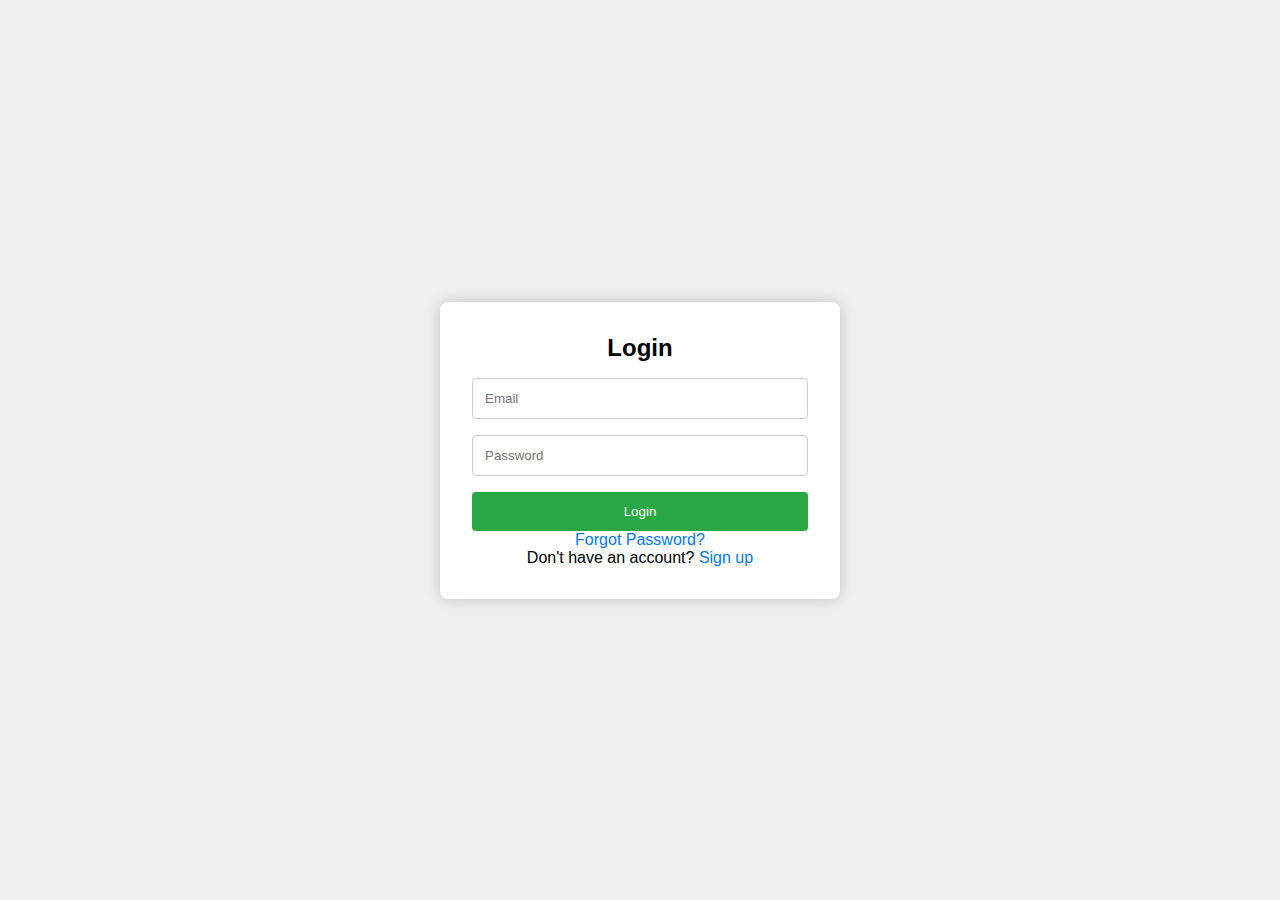
<file: login/login.html>
<!DOCTYPE html>
<html lang="en">
<head>
    <meta charset="UTF-8">
    <meta name="viewport" content="width=device-width, initial-scale=1.0">
    <title>Login/Signup/Forgot Password</title>
    <link rel="stylesheet" href="styles.css">
</head>
<body>
    <div class="container">
        <div id="form-container">
            <!-- Login Form -->
            <form id="login-form" class="form active">
                <h2>Login</h2>
                <input type="email" placeholder="Email" required>
                <input type="password" placeholder="Password" required>
                <button type="submit">Login</button>
                <p><a href="#" onclick="switchForm('forgot-password')">Forgot Password?</a></p>
                <p>Don't have an account? <a href="#" onclick="switchForm('signup')">Sign up</a></p>
            </form>

            <!-- Signup Form -->
            <form id="signup-form" class="form">
                <h2>Sign Up</h2>
                <input type="text" placeholder="Username" required>
                <input type="email" placeholder="Email" required>
                <input type="password" placeholder="Password" required>
                <button type="submit">Sign Up</button>
                <p>Already have an account? <a href="#" onclick="switchForm('login')">Login</a></p>
            </form>

            <!-- Forgot Password Form -->
            <form id="forgot-password-form" class="form">
                <h2>Forgot Password</h2>
                <input type="email" placeholder="Enter your email" required>
                <button type="submit">Submit</button>
                <p>Remembered? <a href="#" onclick="switchForm('login')">Login</a></p>
            </form>
        </div>
    </div>

    <script src="script.js"></script>
</body>
</html>
</file>
<file: login/styles.css>
* {
    margin: 0;
    padding: 0;
    box-sizing: border-box;
}

body {
    font-family: Arial, sans-serif;
    background-color: #f0f0f0;
    display: flex;
    justify-content: center;
    align-items: center;
    height: 100vh;
}

.container {
    width: 100%;
    max-width: 400px;
    background: white;
    padding: 2rem;
    box-shadow: 0 0 15px rgba(0, 0, 0, 0.2);
    border-radius: 8px;
}

form {
    display: none;
}

form.active {
    display: block;
}

h2 {
    margin-bottom: 1rem;
    text-align: center;
}

input {
    width: 100%;
    padding: 0.75rem;
    margin-bottom: 1rem;
    border: 1px solid #ccc;
    border-radius: 4px;
}

button {
    width: 100%;
    padding: 0.75rem;
    background-color: #28a745;
    color: white;
    border: none;
    border-radius: 4px;
    cursor: pointer;
}

button:hover {
    background-color: #218838;
}

p {
    text-align: center;
}

a {
    color: #007bff;
    text-decoration: none;
}

a:hover {
    text-decoration: underline;
}

@media (max-width: 768px) {
    .container {
        margin: 20px;
    }
}
</file>
